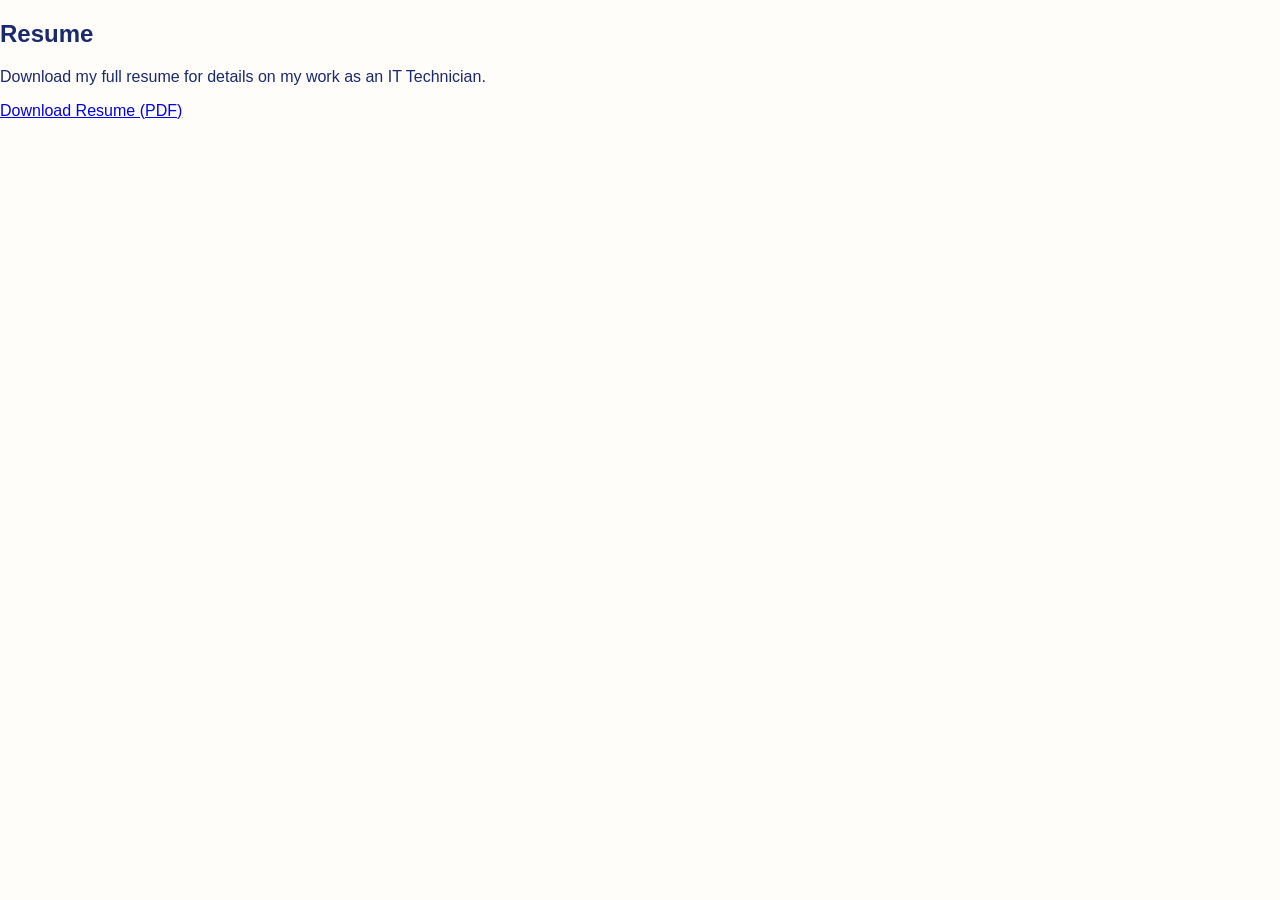
<file: Resume.html>
<!DOCTYPE html>
<html lang="en">
<head>
    <meta charset="UTF-8">
    <meta name="viewport" content="width=device-width, initial-scale=1.0">
    <title>Resume | Otito Egwuatu</title>
    <link rel="stylesheet" href="style.css">
</head>
<body>
    <section id="resume">
        <h2>Resume</h2>
        <p>Download my full resume for details on my work as an IT Technician.</p>
        <a href="Otito_Resume.pdf" download class="btn-download">Download Resume (PDF)</a>
    </section>
</body>
</html>
</file>
<file: style.css>
/* --- 1. GLOBAL STYLES --- */
body {
    margin: 0;
    background-color: #fffdfa; /* Cream background */
    font-family: 'Segoe UI', sans-serif;
    color: #1a2a6c;
}

/* --- 2. NAVIGATION --- */
nav {
    display: flex;
    justify-content: space-between;
    align-items: center;
    padding: 10px 5%;
    background-color: #1a2a6c; /* Navy header */
}

nav ul {
    list-style: none;
    display: flex;
    gap: 20px;
}

nav ul li a {
    color: white;
    text-decoration: none;
    font-weight: 500;
    transition: 0.3s ease;
}

nav ul li a:hover {
    color: #2ecc71; /* Green lift */
    text-shadow: 0 0 5px rgba(46, 204, 113, 0.5);
}

.nav-logo {
    width: 45px;
    height: 45px;
    border-radius: 50%;
}

/* --- 3. PAGE CONTENT --- */
.page-container {
    display: flex;
    flex-direction: column;
    align-items: center;
    justify-content: center;
    min-height: 80vh;
    text-align: center;
    padding: 20px;
}

.page-container img {
    transition: transform 0.4s ease, border-color 0.4s ease;
}

.page-container img:hover {
    transform: scale(1.03);
    border-color: #2ecc71 !important;
}

.btn-bubble {
    background-color: #2ecc71;
    color: white !important;
    padding: 12px 28px;
    border-radius: 50px;
    text-decoration: none;
    font-weight: bold;
    display: inline-block;
    border: none;
    transition: 0.3s ease;
}

.btn-bubble:hover {
    transform: translateY(-4px);
    box-shadow: 0 8px 15px rgba(46, 204, 113, 0.4);
    filter: brightness(1.1);
}

/* --- 4. CHAT LAUNCHER (The Black Square) --- */
#chat-launcher {
    position: fixed;
    bottom: 20px;
    right: 20px;
    width: 60px;
    height: 60px;
    background: #222;
    border-radius: 12px;
    display: flex;
    align-items: center;
    justify-content: center;
    cursor: pointer;
    z-index: 1001;
    box-shadow: 0 4px 15px rgba(0,0,0,0.3);
    transition: all 0.3s cubic-bezier(0.25, 0.8, 0.25, 1);
}

/* FIX: This now properly lifts and glows on hover */
#chat-launcher:hover {
    background: #333;
    transform: translateY(-8px);
    box-shadow: 0 12px 20px rgba(46, 204, 113, 0.5);
}

#chat-launcher:active {
    transform: scale(0.9) translateY(-4px);
}

/* --- 5. CHATBOT CONTAINER --- */
#chatbot-container {
    position: fixed;
    bottom: 90px;
    right: 20px;
    width: 320px;
    background: white;
    border-radius: 16px;
    box-shadow: 0 10px 30px rgba(0,0,0,0.2);
    z-index: 1000;
    transition: all 0.3s ease-in-out;
    display: block; /* Hidden via JS class 'chat-hidden' */
    border: 1px solid #ddd;
    overflow: hidden;
}

.chat-hidden {
    opacity: 0;
    transform: scale(0);
    pointer-events: none;
    transform-origin: bottom right;
}

/* --- 6. CHATBOT INTERNAL UI --- */
#chatbot-header { 
    background: #1a2a6c; 
    padding: 15px; 
    display: flex; 
    align-items: center; 
    border-radius: 16px 16px 0 0; 
}

.avatar { 
    background: #2ecc71; 
    color: white; 
    width: 35px; 
    height: 35px; 
    border-radius: 50%; 
    display: flex; 
    align-items: center; 
    justify-content: center; 
    font-weight: bold; 
}

.header-text { margin-left: 10px; text-align: left; }
.bot-name { color: white; font-weight: bold; font-size: 14px; }
.status { color: #2ecc71; font-size: 11px; }
.status-dot { width: 8px; height: 8px; background: #2ecc71; border-radius: 50%; display: inline-block; }
.close-btn { color: white; font-size: 24px; cursor: pointer; margin-left: auto; }

#chat-window { 
    height: 250px; 
    overflow-y: auto; 
    padding: 15px; 
    background: #f9f9f9; 
    display: flex; 
    flex-direction: column; 
}

/* --- 7. MESSAGE BUBBLES --- */
.bot-msg { 
    background: #1a2a6c; 
    color: white; 
    padding: 10px; 
    border-radius: 15px 15px 15px 2px; 
    margin-bottom: 10px; 
    font-size: 13px; 
    align-self: flex-start; 
}

.user-msg { 
    background: #eef2f7; 
    color: #1a2a6c; 
    padding: 10px; 
    border-radius: 15px 15px 2px 15px; 
    margin-bottom: 10px; 
    font-size: 13px; 
    align-self: flex-end; 
}

/* --- 8. CHIPS & INPUT --- */
.chips-container { 
    padding: 10px; 
    display: flex; 
    flex-wrap: wrap; 
    gap: 8px; 
    border-top: 1px solid #eee; 
}

.chip { 
    background: white; 
    border: 1.5px solid #1a2a6c; 
    color: #1a2a6c; 
    padding: 5px 12px; 
    border-radius: 20px; 
    font-size: 12px; 
    font-weight: 600; 
    cursor: pointer; 
    transition: 0.3s;
}

.chip:hover { 
    background: #1a2a6c; 
    color: white; 
}

.chat-input-area { 
    padding: 10px; 
    display: flex; 
    border-top: 1px solid #eee; 
}

#user-input { 
    flex: 1; 
    border: 1px solid #ddd; 
    padding: 8px; 
    border-radius: 5px; 
    outline: none;
}

#send-btn { 
    background: #2ecc71; 
    color: white; 
    border: none; 
    padding: 0 15px; 
    border-radius: 5px; 
    margin-left: 5px; 
    cursor: pointer; 
    transition: background 0.3s;
}

#send-btn:hover { 
    background: #27ae60; 
}
</file>
